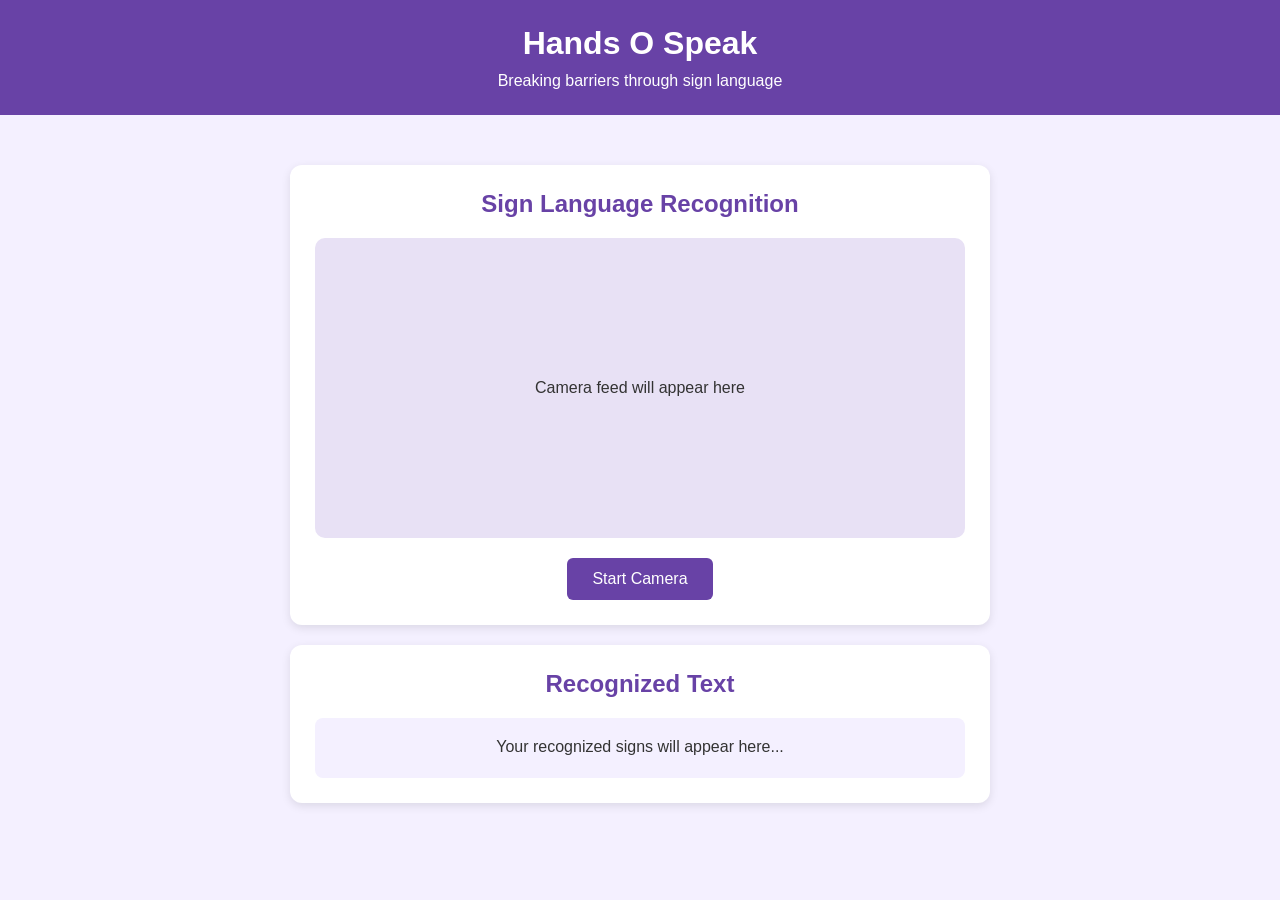
<file: frontend/index.html>
<!DOCTYPE html>
<html lang="en">
<head>
    <meta charset="UTF-8">
    <meta name="viewport" content="width=device-width, initial-scale=1.0">
    <title>Hands O Speak</title>
    <link rel="stylesheet" href="style.css">
</head>
<body>

    <header>
        <h1>Hands O Speak</h1>
        <p>Breaking barriers through sign language</p>
    </header>

    <main>
        <section class="camera-section">
            <h2>Sign Language Recognition</h2>
            <div class="camera-box">
                <p>Camera feed will appear here</p>
            </div>
            <button id="startCamera">Start Camera</button>
        </section>

        <section class="output-section">
            <h2>Recognized Text</h2>
            <div id="output">
                Your recognized signs will appear here...
            </div>
        </section>
    </main>

    <script src="script.js"></script>
</body>
</html>
</file>
<file: frontend/style.css>
* {
    margin: 0;
    padding: 0;
    box-sizing: border-box;
}

body {
    font-family: Arial, sans-serif;
    background-color: #f4f0ff;
    color: #333;
    text-align: center;
}

header {
    background-color: #6842a6;
    color: white;
    padding: 25px;
}

header h1 {
    font-size: 32px;
    margin-bottom: 10px;
}

main {
    padding: 30px;
}

.camera-section,
.output-section {
    background: white;
    margin: 20px auto;
    padding: 25px;
    border-radius: 12px;
    max-width: 700px;
    box-shadow: 0 3px 10px rgba(0, 0, 0, 0.1);
}

h2 {
    margin-bottom: 20px;
    color: #6842a6;
}

.camera-box {
    background-color: #e8e1f5;
    height: 300px;
    display: flex;
    justify-content: center;
    align-items: center;
    border-radius: 10px;
    margin-bottom: 20px;
}

button {
    background-color: #6842a6;
    color: white;
    border: none;
    padding: 12px 25px;
    border-radius: 6px;
    cursor: pointer;
    font-size: 16px;
}

button:hover {
    background-color: #4e2d85;
}

#output {
    background-color: #f4f0ff;
    padding: 20px;
    border-radius: 8px;
    min-height: 60px;
}
</file>
